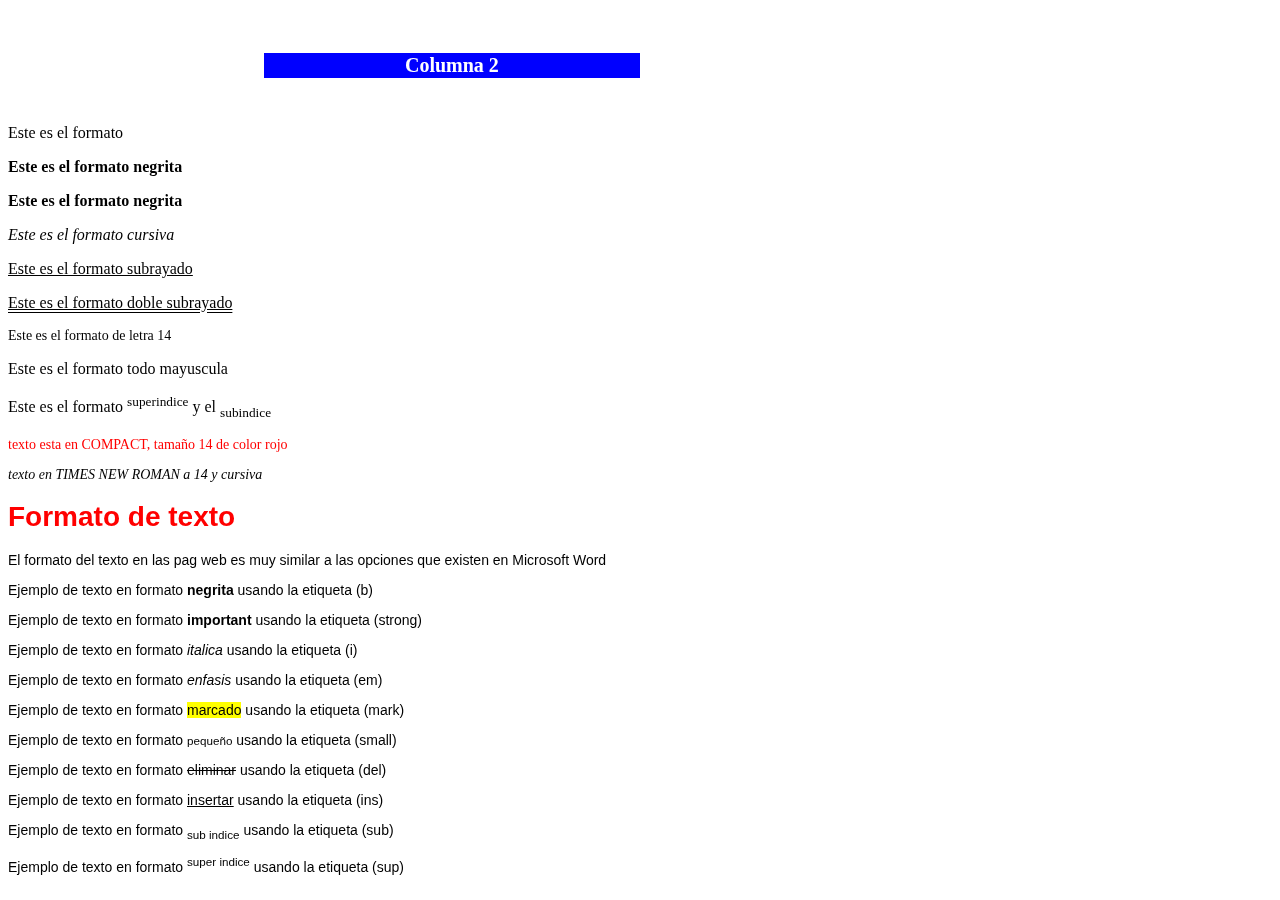
<file: avance 9/index.html>
<!DOCTYPE html>
<html>
<head>
    <link rel="stylesheet" type="text/css" href="estilos.css" /> 
    <title>Mi Tercera Web con CSS</title>
</head>
<body class="letra_blanco">
    <video
    class="my_video"
    src="https://carontestudio.com/img/f4.mp4" 
    autoplay="true" 
    muted="true" 
    loop="true" 
    poster="https://carontestudio.com/img/contacto.jpg"></video>

    <p>Las tablas en HTML utilizan la etiqueta (table) y para las
        columnas es la etiqueta (th) y para las filas la etiqueta (tr)
    </p>

    <table class="my_tabla">
        <tr> 
          <th class="w-20">Columna 1</th>
          <th class="w-30 fondo_azul">Columna 2</th>
          <th class="w-50">Columna 3</th>
        </tr>
        <tr> 
          <th>aaaaaaaaaaa</th>
          <th>bbbbbbbbb</th>
          <th>ccccccccccc</th>
        </tr>
    </table>

<div class="letra_oscura fondo_blanco">

        <p>Este es el formato</p>
        <p class="letra_impact"><b>Este es el formato negrita</b></p>
        <p><b>Este es el formato negrita</b></p>
        <p><i>Este es el formato cursiva</i></p>
        <p><ins>Este es el formato subrayado</ins></p>
        <p class="doble_subrayado" >
            Este es el formato doble subrayado</p>
        <p class="letra_14">Este es el formato de letra 14</p>
        <p class="letra_mayuscula;">Este es el formato todo mayuscula</p>
        <p>Este es el formato <sup>superindice</sup> y el <sub>subindice</sub></p>
        <p class="letra_impact letra_14 letra_roja  ">
            texto esta en COMPACT, tamaño 14 de color rojo</p>
        <p class="letra_times_roman letra_14">
            <i>texto en TIMES NEW ROMAN a 14 y cursiva</i></p>
</div>

<div class="fondo_blanco letra_oscura letra_arial letra_arial letra_14">
        <h1 class="letra_roja">Formato de texto</h1>
        <p>El formato del texto en las pag web es muy similar a las
            opciones que existen en Microsoft Word
        </p>
            <!-- <b> - Bold text --> 	          
<p>Ejemplo de texto en formato <b>negrita</b> usando la etiqueta (b)</p>
            <!-- <strong> - Important text  -->
<p>Ejemplo de texto en formato <strong>important</strong> usando la etiqueta (strong)</p>
            <!-- <i> - Italic text -->
<p>Ejemplo de texto en formato <i>italica</i> usando la etiqueta (i)</p>
            <!-- <em> - Emphasized text -->
<p>Ejemplo de texto en formato <em>enfasis</em> usando la etiqueta (em)</p>
            <!-- <mark> - Marked text -->
<p>Ejemplo de texto en formato <mark>marcado</mark> usando la etiqueta (mark)</p>
            <!-- <small> - Smaller text -->
<p>Ejemplo de texto en formato <small>pequeño</small> usando la etiqueta (small)</p>
            <!-- <del> - Deleted text -->
<p>Ejemplo de texto en formato <del>eliminar</del> usando la etiqueta (del)</p>
            <!-- <ins> - Inserted text -->
<p>Ejemplo de texto en formato <ins>insertar</ins> usando la etiqueta (ins)</p>
            <!-- <sub> - Subscript text -->
<p>Ejemplo de texto en formato <sub>sub indice</sub> usando la etiqueta (sub)</p>
            <!-- <sup> - Superscript text -->
<p>Ejemplo de texto en formato <sup>super indice</sup> usando la etiqueta (sup)</p>
    </div>

</body>
</html>
</file>
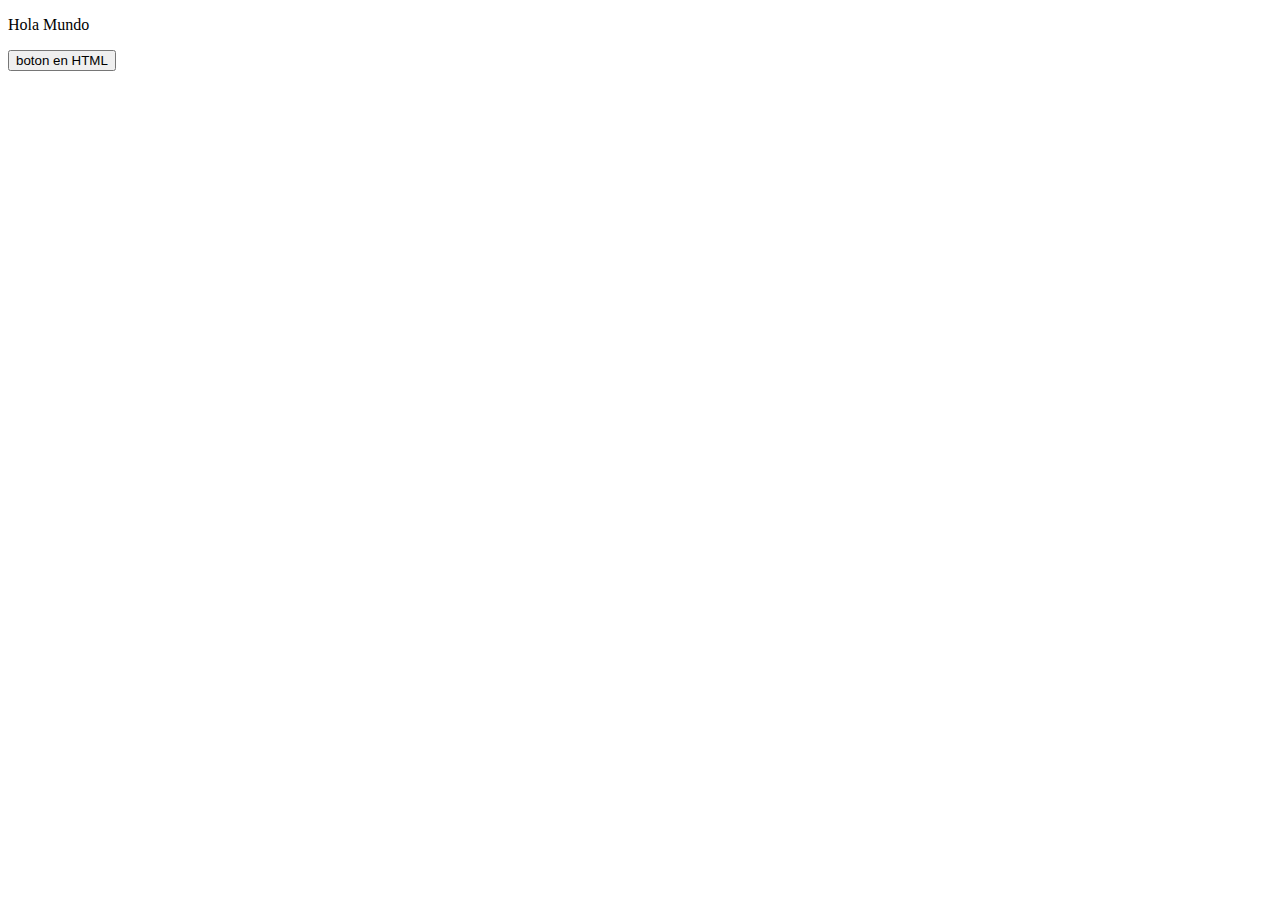
<file: avance 3.html>
<!DOCTYPE html>
<html>
<body>

<p>Hola Mundo</p>

<button onclick="myTercerAlgoritmo()">boton en HTML</button>

<script>
function myTercerAlgoritmo() {
  var nombre = "C@rl0s"

  if (nombre.includes("a")) {
      alert(nombre + " Existe la vocal (A)")
  }else{
    if (nombre.includes("e")) {
      alert(nombre + " Existe la vocal (E)")
  }else{
       if (nombre.includes("i")) {
      alert(nombre + " Existe la vocal (I)")
  }else{
       alert("NO TIENE VOCAL A, E, I")
  }
}
}
}


</script>

</body>
</html>
</file>
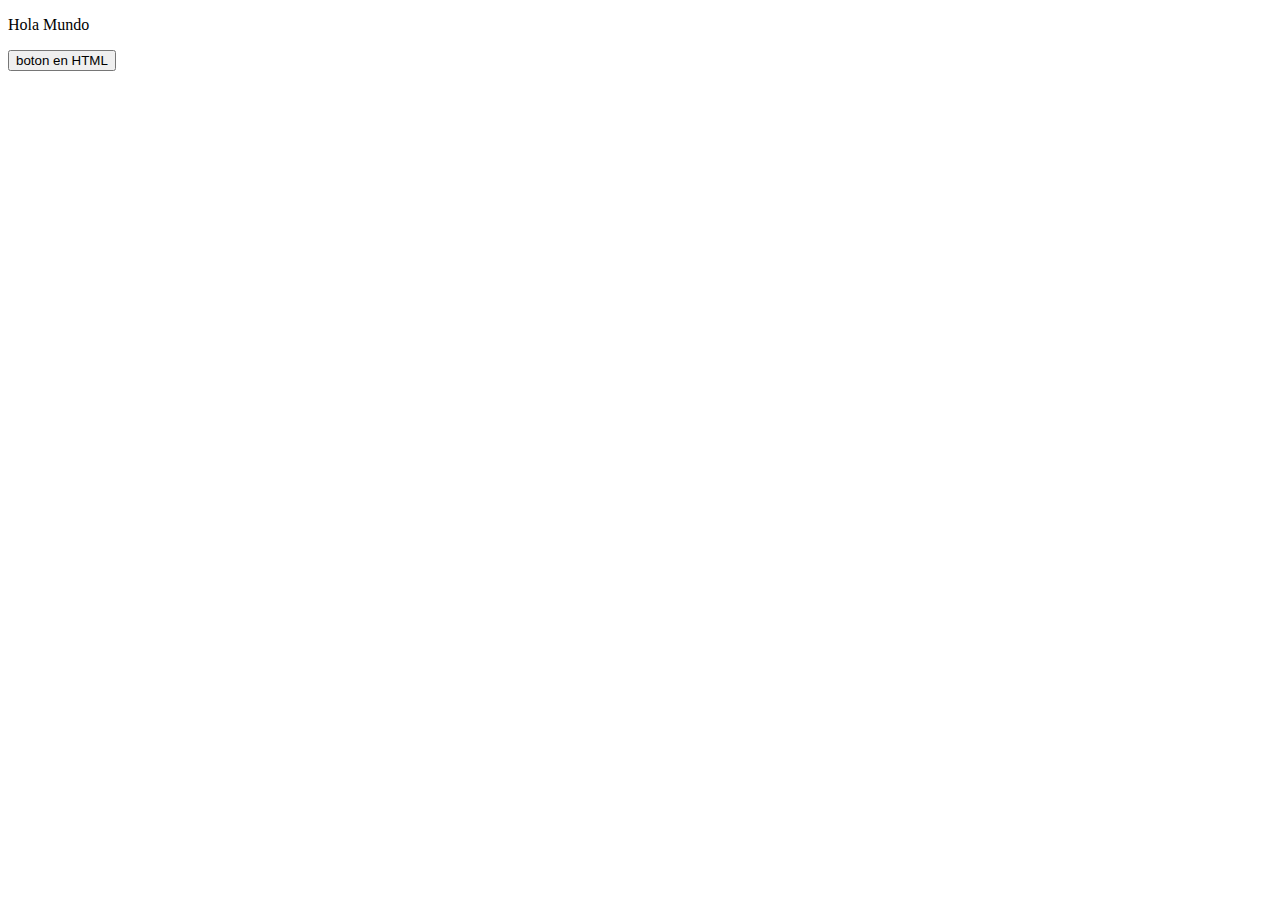
<file: avance 4.html>
<!DOCTYPE html>
    <html>
    <body>

    <p>Hola Mundo</p>

    <button onclick="mostrarNumerosParesDeN_FOR()">boton en HTML</button>
    <script>

    function mostrarNumerosParesDeN_FOR(){
        var numero = 16
        for (var i = 1; i <= numero; i++){
            if(i% 2 ==0){
                alert(i)
            }else{
                //no hacer nada
        }
    }
    }
    function contarNumero_FOR(){
        var numero = 5
        for (var i = 1; i <= numero; i++) {
            alert(i)
        }
    }

    function contarNumero_WHILE(){
        var numero = 5
        var i = 1
        while (i <= numero){
        alert(i)
        i = i + 1
        }
    }

    function mostrarSoloParesDeN(){
        var numero = 15
        var i = 1
        while(i <= numero){
            if(i %2 == 0){
            alert(i + " Es PAR ")
            }else{
            //No hacer nada
            }
            i = i + 1
        }
            alert("FIN")

    }

    function mostrarNumerosParesDeN(){
        var numero = 7
        var i = 1
        while(i <= numero){
            if(i % 2== 0){
            alert(i + " Es PAR ")
        }else{
            alert(i + " No es PAR")
        }
            i = i + 1
        }
            alert("FIN")

    }
    function factorialNumero(){
        var numero = 7.5
        var i = 1
        var resultado = 1
        while(i <= numero){
            resultado = resultado * i
            i = i + 0.01
        }
            alert("El factorial de " + numero + " es " + resultado)
    }


    function esPar(){ 
    var numero = 10
    if(10 % 2== 0){
        alert(numero + " Es PAR ")
    }else{
        alet(numero + " No es PAR")
    }
    }

    </script>

    </body>
    </html>
</file>
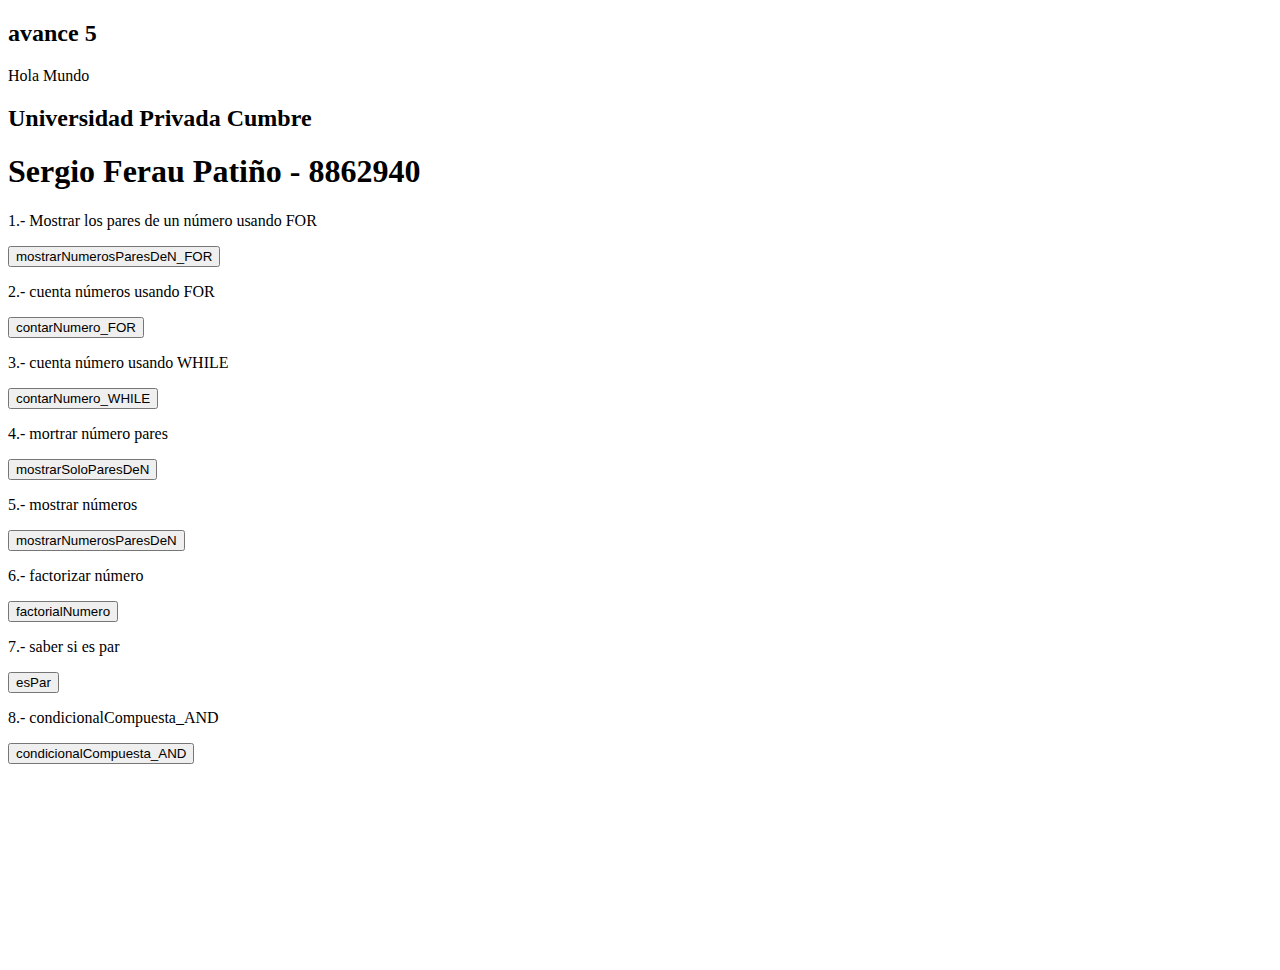
<file: avance 5.html>
<!DOCTYPE html>
    <html>
    <body>
    <h2>avance 5</h2>
    <p>Hola Mundo</p>
    <h2>Universidad Privada Cumbre</h2>
    <h1>Sergio Ferau Patiño - 8862940</h1>

    <p>1.- Mostrar los pares de un número usando FOR</p>
    <button onclick="mostrarNumerosParesDeN_FOR()">mostrarNumerosParesDeN_FOR</button>
    
    <p>2.- cuenta números usando FOR</p>
    <button onclick="contarNumero_FOR()">contarNumero_FOR</button>
    
    <p>3.- cuenta número usando WHILE</p>
    <button onclick="contarNumero_WHILE()">contarNumero_WHILE</button>
    
    <p>4.- mortrar número pares</p>
    <button onclick="mostrarSoloParesDeN()">mostrarSoloParesDeN</button>
    
    <p>5.- mostrar números</p>
    <button onclick="mostrarNumerosParesDeN()">mostrarNumerosParesDeN</button>
    
    <p>6.- factorizar número</p>
    <button onclick="factorialNumero()">factorialNumero</button>
    
    <p>7.- saber si es par</p>
    <button onclick="esPar()">esPar</button>

    <p>8.- condicionalCompuesta_AND</p>
    <button onclick="condicionalCompuesta_AND()">condicionalCompuesta_AND</button>

    <br><br><br><br><br><br><br><br><br><br><br><br>
    <script>

//IF COMPUESTO

function condicionalCompuesta_AND(){
    if(((10 > 5) && (7 == 8) && (5 == 5))){
      alert("TRUE")
    }else{
        alert("FALSE")
    }
}

//TAREA 5
//Presentar en fecha 12/04/2023
/*
Investigar las etiquetas esenciales de HTML
el nombre de la etiqueta y un ejemplo
escrito en su cuaderno.
*/

//IF ANIDADO

    function mostrarNumerosParesDeN_FOR(){
        var numero = 16
        for (var i = 1; i <= numero; i++){
            if(i% 2 ==0){
                alert(i)
            }else{
                //no hacer nada
        }
    }
    }
    function contarNumero_FOR(){
        var numero = 5
        for (var i = 1; i <= numero; i++) {
            alert(i)
        }
    }

    function contarNumero_WHILE(){
        var numero = 5
        var i = 1
        while (i <= numero){
        alert(i)
        i = i + 1
        }
    }

    function mostrarSoloParesDeN(){
        var numero = 15
        var i = 1
        while(i <= numero){
            if(i %2 == 0){
            alert(i + " Es PAR ")
            }else{
            //No hacer nada
            }
            i = i + 1
        }
            alert("FIN")

    }

    function mostrarNumerosParesDeN(){
        var numero = 7
        var i = 1
        while(i <= numero){
            if(i % 2== 0){
            alert(i + " Es PAR ")
        }else{
            alert(i + " No es PAR")
        }
            i = i + 1
        }
            alert("FIN")

    }
    function factorialNumero(){
        var numero = 5
        var i = 1
        var resultado = 1
        while(i <= numero){
            resultado = resultado * i
            i = i + 1
        }
            alert("El factorial de " + numero + " es " + resultado)
    }


    function esPar(){ 
    var numero = 10
    if(10 % 2== 0){
        alert(numero + " Es PAR ")
    }else{
        alet(numero + " No es PAR")
    }
    }
    
    </script>
    </body>
    </html>
</file>
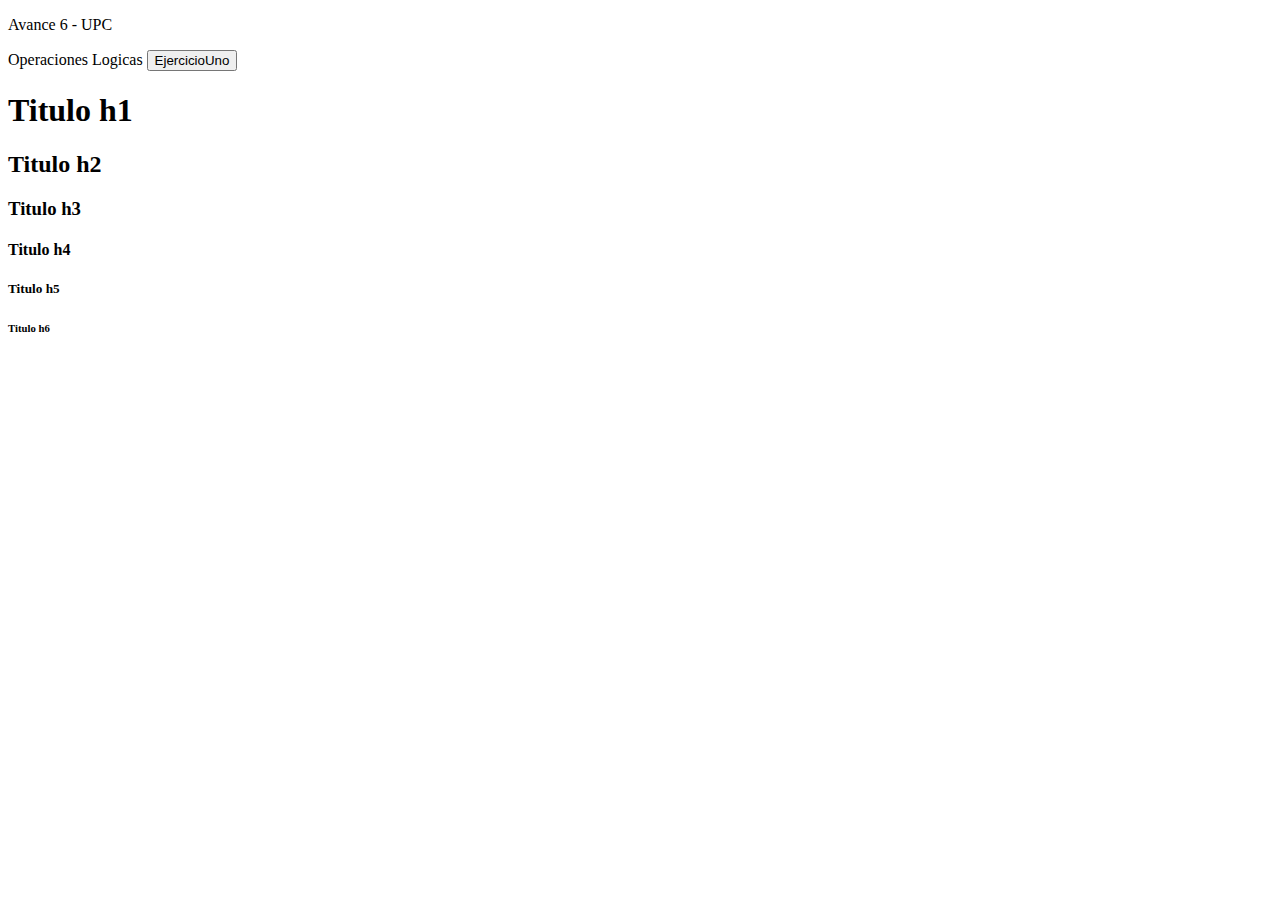
<file: avance 6.html>
<!DOCTYPE html>
<html>
<head>
<title>Mi titulo</title>
</head>
<body>

<p>Avance 6 - UPC</p>

<a>Operaciones Logicas</a>
<button onclick="EjercicioUno()" >EjercicioUno</button>

<h1>Titulo h1</h1>
<h2>Titulo h2</h2>
<h3>Titulo h3</h3>
<h4>Titulo h4</h4>
<h5>Titulo h5</h5>
<h6>Titulo h6</h6>


<script>
//Codigo de Programacion - INICIA
function EjercicioUno(){
    if(((5 >= 5) != (9 < 10)) || ((10 > 10) == false)){
        alert("true")
    }else{
        alert("FALSE")
    }
}


//Codigo de Programacion - TERMINAS
</script>

</body>
</html>
</file>
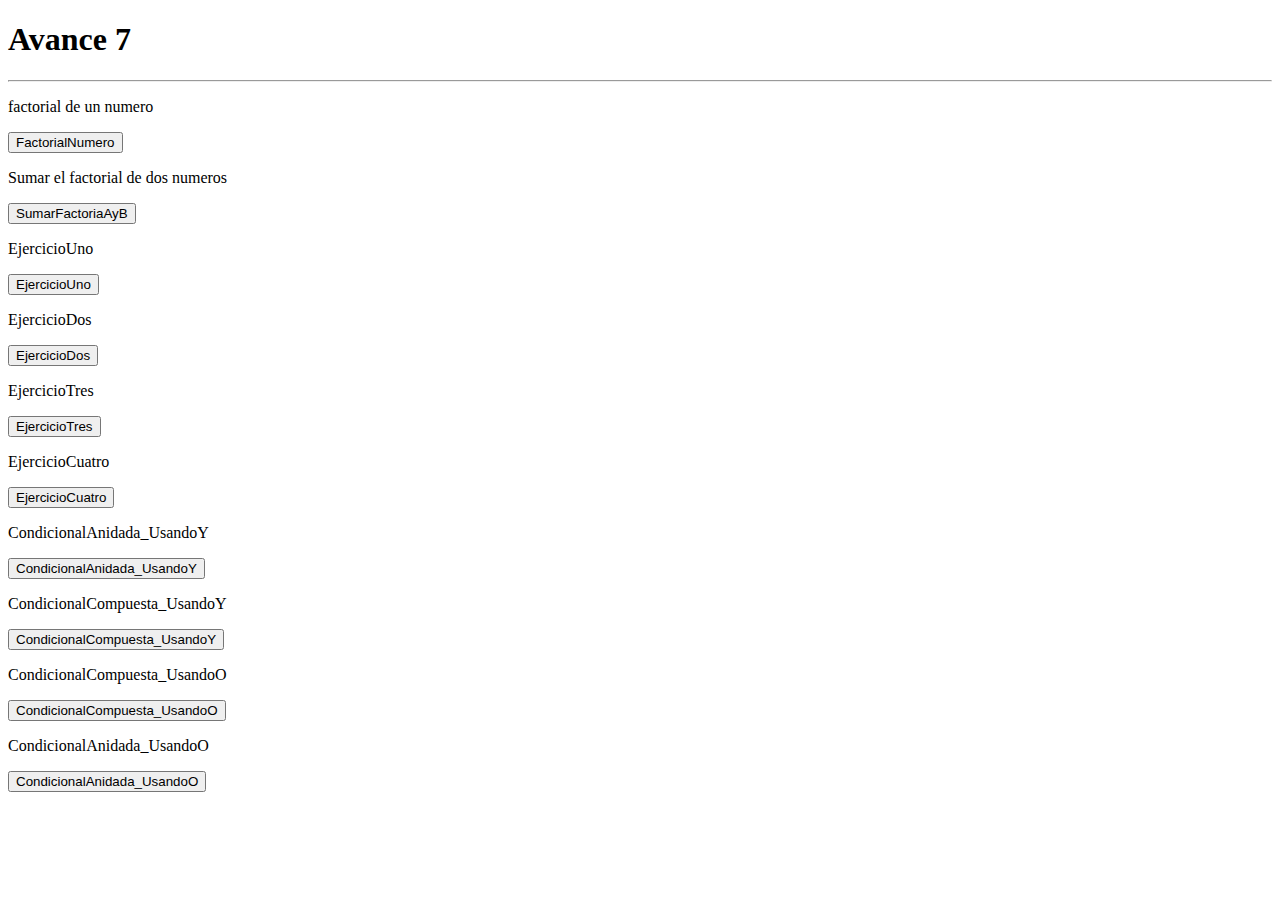
<file: avance 7.html>
<!DOCTYPE html>
<html>
<body>
<h1>Avance 7</h1>
<hr>
<p>factorial de un numero</p>
<button onclick="FactorialNumero(5)">FactorialNumero</button>

<p>Sumar el factorial de dos numeros</p>
<button onclick="SumarFactorialAyB(5)">SumarFactoriaAyB</button>

<p>EjercicioUno</p>
<button onclick="EjercicioUno()" >EjercicioUno</button>

<p>EjercicioDos</p>
<button onclick="EjercicioDos()">EjercicioDos</button>

<p>EjercicioTres</p>
<button onclick="EjercicioTres()">EjercicioTres</button>

<p>EjercicioCuatro</p>
<button onclick="EjercicioCuatro()">EjercicioCuatro</button>

<p>CondicionalAnidada_UsandoY</p>
<button onclick="CondicionalAnidada_UsandoY()">CondicionalAnidada_UsandoY</button>

<p>CondicionalCompuesta_UsandoY</p>
<button onclick="CondicionalCompuesta_UsandoY()">CondicionalCompuesta_UsandoY</button>

<p>CondicionalCompuesta_UsandoO</p>
<button onclick="CondicionalCompuesta_UsandoO()">CondicionalCompuesta_UsandoO</button>

<p>CondicionalAnidada_UsandoO</p>
<button onclick="CondicionalAnidada_UsandoO()">CondicionalAnidada_UsandoO</button>

<script>
function SumarFactorialAyB (){
    var numeroA = 5
    var numeroB = 5

    var resultadoA = FactorialNumero(numeroA)
    var resultadoB = FactorialNumero(numeroB)

    var resultadoFinal = resultadoA + resultadoB
    alert(resultadoFinal)
}

function FactorialNumero(numero){
    var i = 1
    var resultado = 1
    while( i <= numero){
        resultado = resultado * i
        i = i + 1
    }
    alert(resultado)
    return(resultado)
}


function EjercicioMetodoUno(){
    if(((5 >= 5) == (9 < 10)) || ((10 >= 10) == false)){
        alert("true")
    }else{
        alert("FALSE")
    }
}

function EjercicioDos(){
    if(((9 < 5) != true) || (false || (5 <= 9))){
        alert("true")
    }else{
        alert("FALSE")
    }
}

function EjercicioTres(){
    if((((7 <= 7) == true) || (false == true) || (7 > 7))){
        alert("true")
    }else{
        alert("FALSE")
    }
}

function EjercicioCuatro(){
    if(((true || !false) && (false)) != ((false && false) != (true))){
        alert("true")
    }else{
        alert("FALSE")
    }
}

//CONDICIONAL COMPUESTA &&
function CondicionalCompuesta_UsandoY(){
    if((5>9)&&(7!=5)){
        alert("TRUE")
    }else{
        alert("FALSE")    
    }
}


//CONDICIONALES ANIDADAS &&
function CondicionalAnidada_UsandoY(){
    if(5 > 9){
        if(7 != 5){
            alert("TRUE")
        }else{
            alert("FALSE")
    }
        }else{
        alert("FALSE")
    }
}

//CONDICIONAL COMPUESTA ||
function CondicionalCompuesta_UsandoO(){
    if((5>9)||(7!=5)){
        alert("TRUE")
    }else{
        alert("FALSE")
    }
}

//CONDICIONAL ANIDADAS ||
function CondicionalAnidada_UsandoO(){
    if(5>9){
        if(7!=5){
            alert("TRUE")
        }else{
            alert("FALSE")
    }
    }else{
        if(7!=5){
            alert("TRUE")
        }else{
            alert("FALSE")
        }
    }
}

//Ejercicio (((5>=5)!= (9<10))||(10>10)==false))
function EjercicioCompuesto(){
    if((((5>=5)!= (9<10))||(10>10)==false)){
        alert("TRUE")
    }else{
        alert("FALSE")
    }
}

function EjercicioAnidada(){
    if(5>5){
        if(9<10){
            
        }
    }
}

</script>
</body>
</html>
</file>
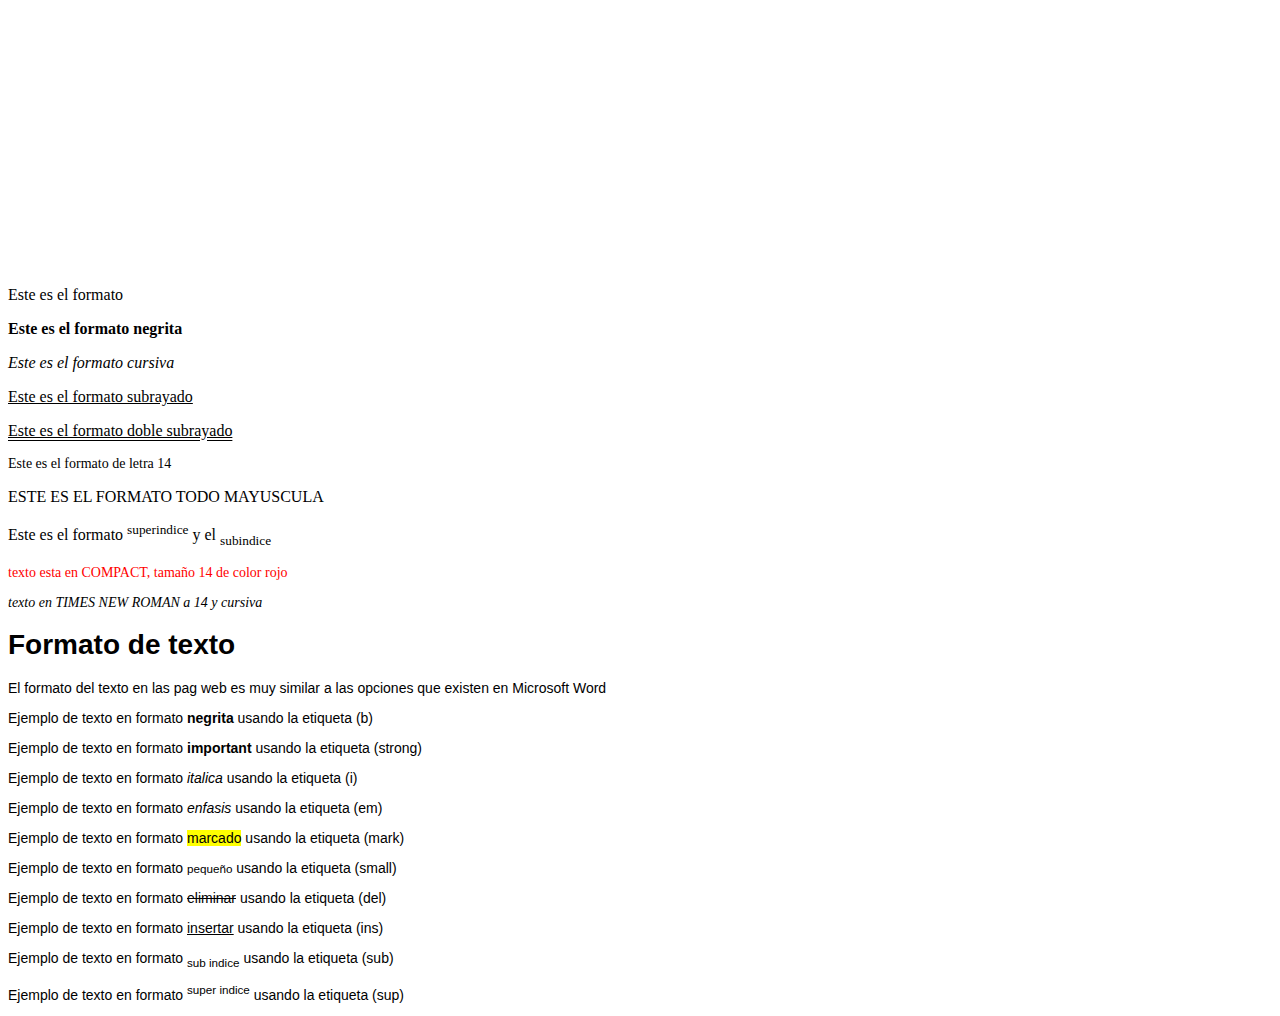
<file: avance 9/Avance 9.html>
<!DOCTYPE html>
<html>
<head>
    <title>Mi Segunda Pag. Web</title>
</head>
<body style="color:white">
    <video 
   class="my_video"
    src="https://carontestudio.com/img/f4.mp4" 
    autoplay="true" 
    muted="true" 
    loop="true" 
    poster="https://carontestudio.com/img/contacto.jpg"></video>

    <p>Las tablas en HTML utilizan la etiqueta (table) y para las
        columnas es la etiqueta (th) y para las filas la etiqueta (tr)
    </p>
    <table style="font-size: 20px; border: 1px solid white; width: 100%;">
        <tr> 
          <th class="w-20;">Columna 1</th>
          <th class="w-30: 50%; fondo_oscuro">Columna 2</th>
          <th style="width: 20%;">Columna 3</th>
        </tr>
        <tr> 
          <th>aaaaaaaaaaa</th>
          <th>bbbbbbbbb</th>
          <th>ccccccccccc</th>
        </tr>
    </table>



<div style="background-color: white; color: black;">

        <p>Este es el formato</p>
        <p><b>Este es el formato negrita</b></p>
        <p><i>Este es el formato cursiva</i></p>
        <p><ins>Este es el formato subrayado</ins></p>
        <p style="text-decoration: underline; text-decoration-style: double;" >
            Este es el formato doble subrayado</p>
        <p style="font-size: 14px;">Este es el formato de letra 14</p>
        <p style="text-transform: uppercase;">Este es el formato todo mayuscula</p>
        <p>Este es el formato <sup>superindice</sup> y el <sub>subindice</sub></p>
        <p style="font-family: Impact; font-size: 14px; color: red;">
            texto esta en COMPACT, tamaño 14 de color rojo</p>
        <p style="font-family: 'Times New Roman';font-size: 14px;">
            <i>texto en TIMES NEW ROMAN a 14 y cursiva</i></p>
</div>

    <div 
    style="background-color: white; 
    color: black;
    font-family: Arial;
    font-size: 14px;
    ">
        <h1>Formato de texto</h1>
        <p>El formato del texto en las pag web es muy similar a las
            opciones que existen en Microsoft Word
        </p>
            <!-- <b> - Bold text --> 	          
<p>Ejemplo de texto en formato <b>negrita</b> usando la etiqueta (b)</p>
            <!-- <strong> - Important text  -->
<p>Ejemplo de texto en formato <strong>important</strong> usando la etiqueta (strong)</p>
            <!-- <i> - Italic text -->
<p>Ejemplo de texto en formato <i>italica</i> usando la etiqueta (i)</p>
            <!-- <em> - Emphasized text -->
<p>Ejemplo de texto en formato <em>enfasis</em> usando la etiqueta (em)</p>
            <!-- <mark> - Marked text -->
<p>Ejemplo de texto en formato <mark>marcado</mark> usando la etiqueta (mark)</p>
            <!-- <small> - Smaller text -->
<p>Ejemplo de texto en formato <small>pequeño</small> usando la etiqueta (small)</p>
            <!-- <del> - Deleted text -->
<p>Ejemplo de texto en formato <del>eliminar</del> usando la etiqueta (del)</p>
            <!-- <ins> - Inserted text -->
<p>Ejemplo de texto en formato <ins>insertar</ins> usando la etiqueta (ins)</p>
            <!-- <sub> - Subscript text -->
<p>Ejemplo de texto en formato <sub>sub indice</sub> usando la etiqueta (sub)</p>
            <!-- <sup> - Superscript text -->
<p>Ejemplo de texto en formato <sup>super indice</sup> usando la etiqueta (sup)</p>
    </div>



</body>
</html>
</file>
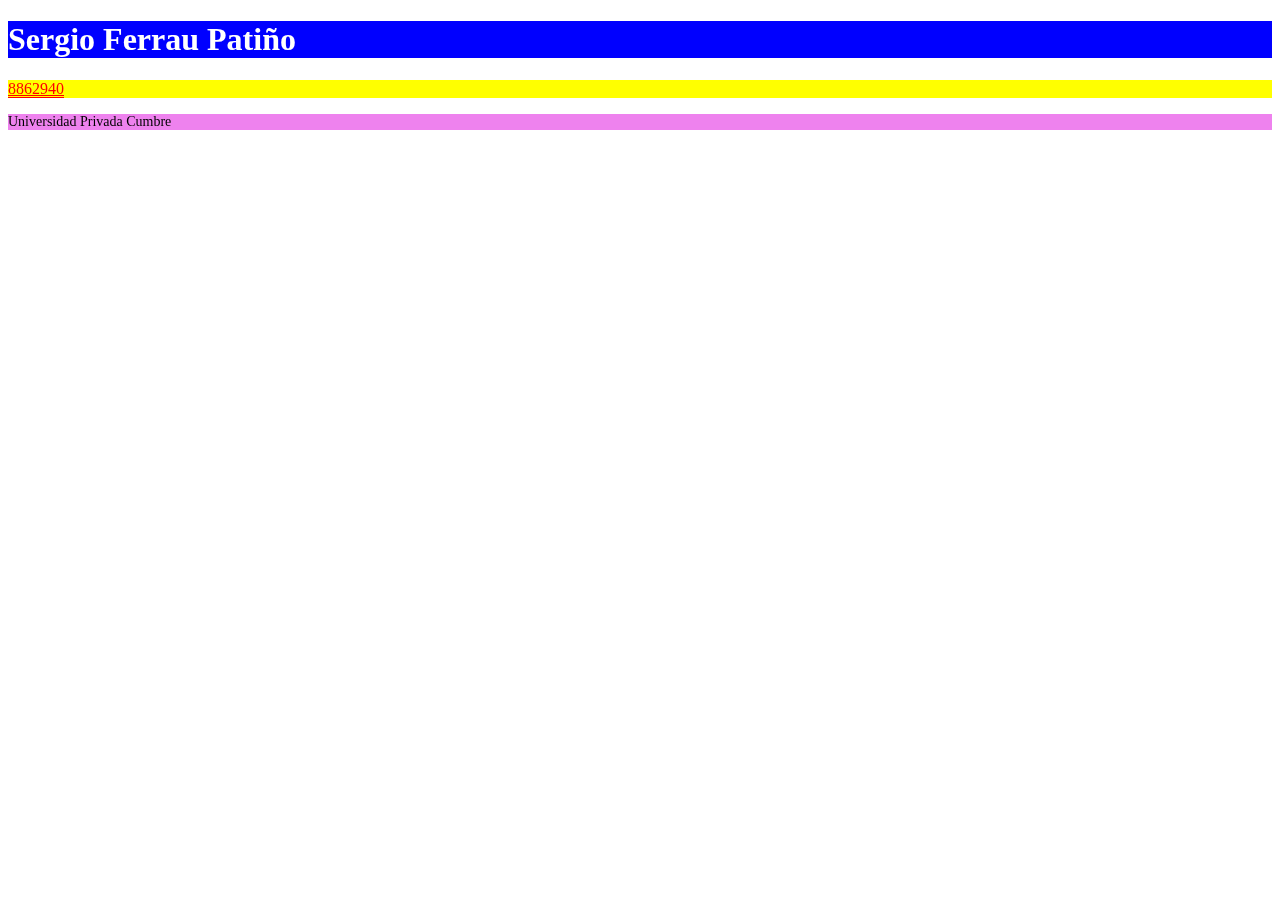
<file: avance 9/index 2.html>
<!DOCTYPE html>
<html>
<head>
    <link rel="stylesheet" type="text/css" href="estilos.css" />
    <title>Mi Cuarta Pagina Web</title>
</head>
<body>

    <video
    class="my_video"
    src="https://www.youtube.com/embed/W0yp3rSfx3I" 
    autoplay="true" 
    muted="false" 
    loop="true" 
    poster="https://upload.wikimedia.org/wikipedia/commons/thumb/9/98/Duko_concierto.jpg/220px-Duko_concierto.jpg"></video>


    <h1 class="letra_blanco fondo_azul">Sergio Ferrau Patiño</h1>
    
    <p class="doble_subrayado letra_roja fondo_amarillo">8862940</p>

    <div>
        <p class="letra_times_roman letra_14 fondo_violeta">
            Universidad Privada Cumbre
        </p>
        <p class="letra_blanco">
            Ingenieria en Sistemas
        </p>
    </div>

</body>
</html>
</file>
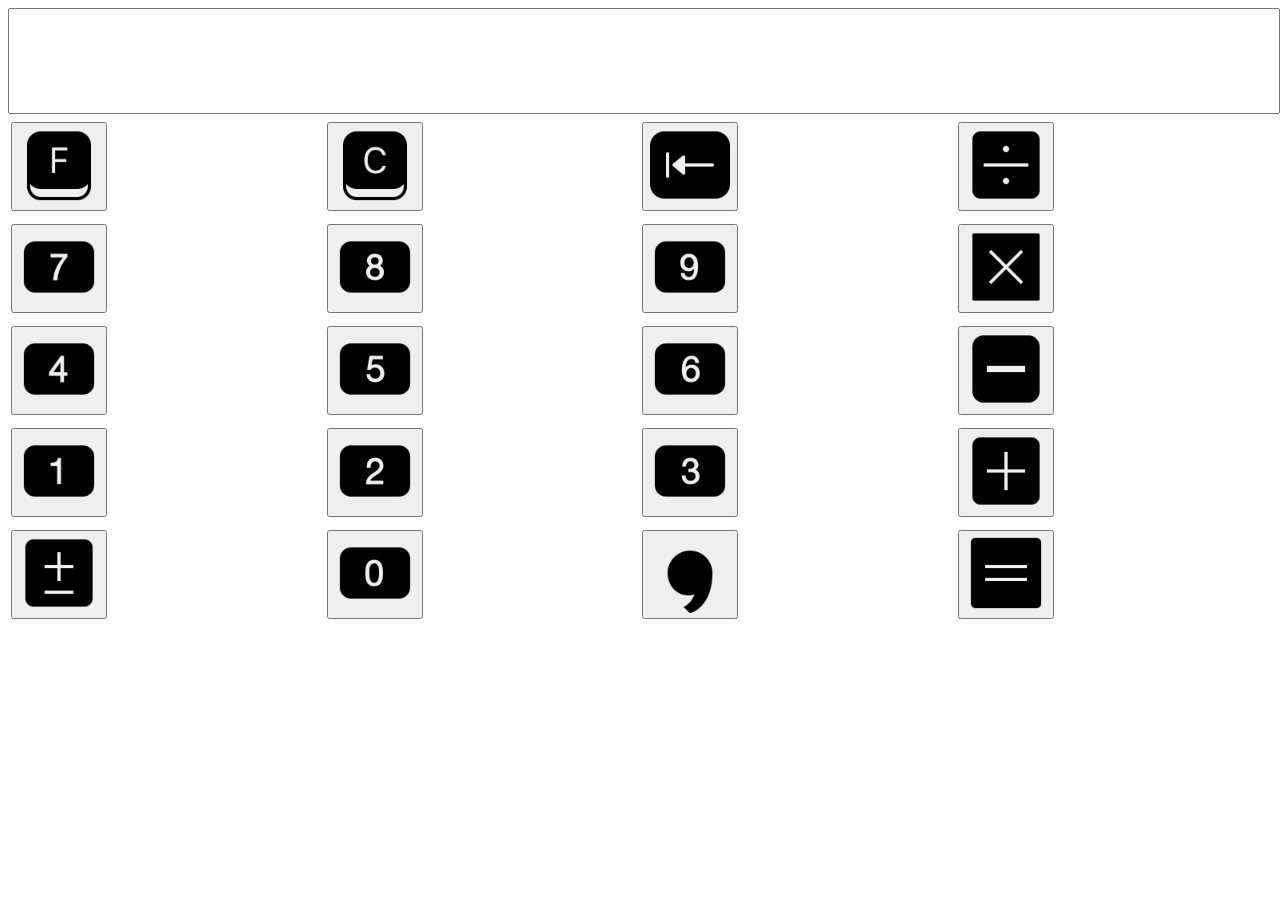
<file: calculadora 2/calculadora.html>
<!DOCTYPE html>
<html lang="es">
<head>
<link rel="stylesheet" type="text/css" href="style/estilo.css" />
<script type="text/javascript" src="js/codigo.js"></script>
<title>calculadora</title>
</head>
<body>
<input id="resultado" type="text" class="w-100 h-button text-input">
<table class="w-100">
    <tr class="h-16">
        <td class="w-25">
            <button onclick="factorial()">
                <img src="img/icons8-f-key-100.png" width="80px">
            </button>
        </td>
        <td class="w-25">
            <button onclick="borrartodo()">
                <img src="img/icons8-c-key-100.png" width="80px">
            </button>
        </td>
        <td class="w-25">
            <button>
                <img src="img/icons8-home-button-100.png" width="80px">
            </button>
        </td>
        <td class="w-25">
            <button>
                <img src="img/icons8-division-100.png" width="80px">
            </button>
        </td>
    </tr>
    <tr class="h-16">
        <td>
            <button onclick="adjuntarValor(7)">
                <img src="img/7.png" width="80px">
            </button>
        </td>
        <td>
            <button onclick="adjuntarValor(8)">
                <img src="img/8.png" width="80px">
            </button>
        </td>
        <td>
            <button onclick="adjuntarValor(9)">
                <img src="img/9.png" width="80px">
            </button>
        </td>
        <td>
            <button onclick="multiplicar()">
                <img src="img/multiplicar.png" width="80px">
            </button>
        </td>
    </tr>
    <tr class="h-16">
        <td>
            <button onclick="adjuntarValor(4)">
                <img src="img/4.png" width="80px">
            </button>
        </td>
        <td>
            <button onclick="adjuntarValor(5)">
                <img src="img/5.png" width="80px">
            </button>
        </td>
        <td>
            <button onclick="adjuntarValor(6)">
                <img src="img/6.png" width="80px">
            </button>
        </td>
        <td>
            <button>
                <img src="img/icons8-indeterminate-checkbox-100.png" width="80px">
            </button>
        </td>
    </tr>
    <tr class="h-16">
        <td>
            <button onclick="adjuntarValor(1)">
                <img src="img/1.png" width="80px">
            </button>
        </td>
        <td>
            <button onclick="adjuntarValor(2)">
                <img src="img/2.png" width="80px">
            </button>
        </td>
        <td>
            <button onclick="adjuntarValor(3)">
                <img src="img/3.png" width="80px">
            </button>
        </td>
        <td>
            <button>
                <img src="img/icons8-add-new-100.png" width="80px">
            </button>
        </td>
    </tr>
    <tr class="h-16">
        <td>
            <button>
                <img src="img/icons8-plus-and-minus-100.png" width="80px">
            </button>
        </td>
        <td>
            <button onclick="adjuntarValor(0)">
                <img src="img/0.png" width="80px">
            </button>
        </td>
        <td>
            <button>
                <img src="img/icons8-comma-100.png" width="80px">
            </button>
        </td>
        <td>
            <button onclick="igual()">
                <img src="img/icons8-equals-100.png" width="80px">
            </button>
        </td>
    </tr>
</table>
</body>
</html>
</file>
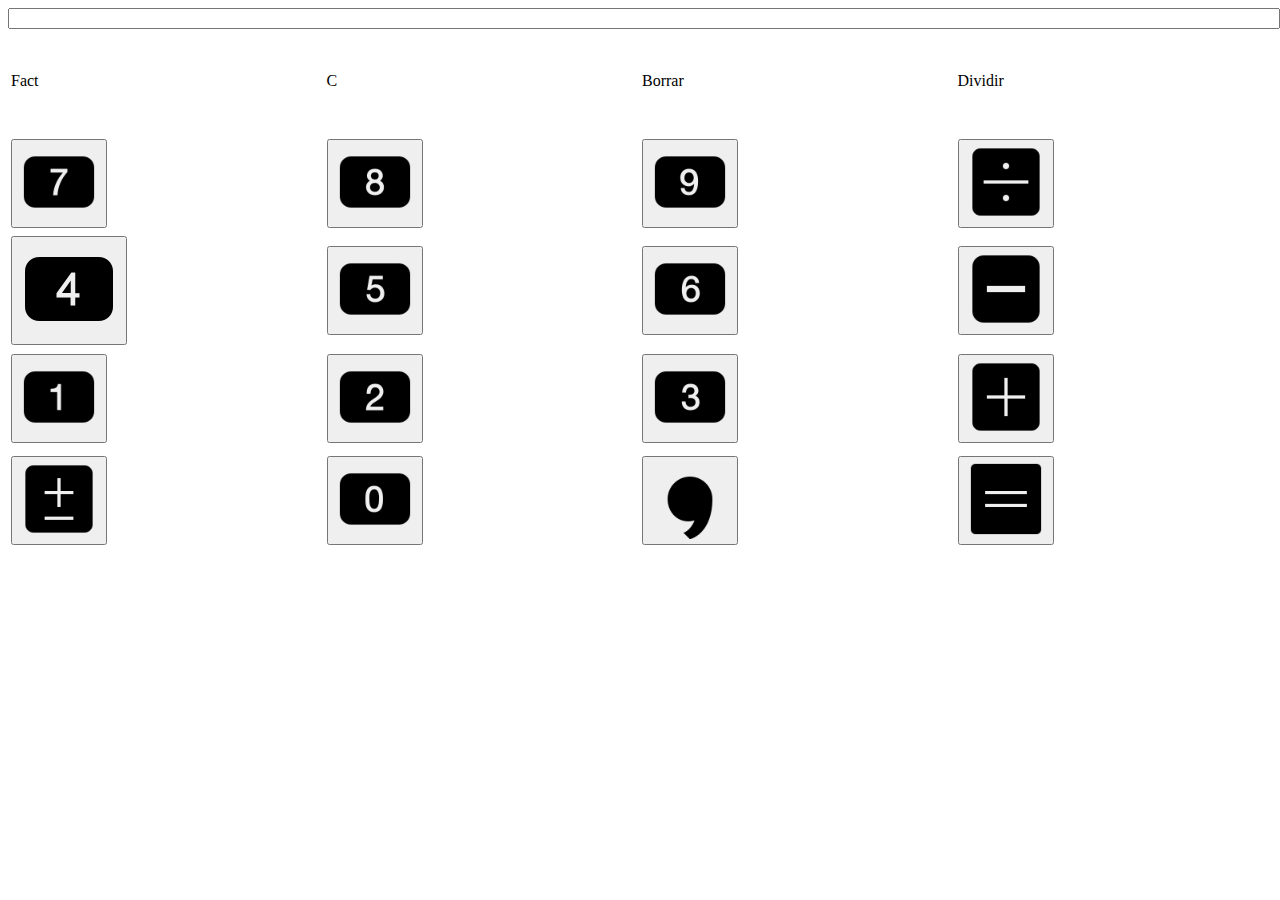
<file: calculadora/calculadora.html>
<!DOCTYPE html>
<html lang="en">
<head>
<link rel="stylesheet" type="text/css" href="style/estilo.css" />
<title>calculadora</title>
</head>
<body>
<input id="resultado" type="text" class="w-100">
<table class="w-100">
    <tr class="h-16">
        <td class="w-25">Fact</td>
        <td class="w-25">C</td>
        <td class="w-25">Borrar</td>
        <td class="w-25">Dividir</td>
    </tr>
    <tr class="h-16">
        <td>
            <button>
                <img src="img/icons8-7-100.png" width="80px">
            </button>
        </td>
        <td>
            <button>
                <img src="img/icons8-8-100.png" width="80px">
            </button>
        </td>
        <td>
            <button>
                <img src="img/icons8-9-100.png" width="80px">
            </button>
        </td>
        <td>
            <button>
                <img src="img/icons8-division-100.png" width="80px">
            </button>
        </td>
    </tr>
    <tr class="h-16">
        <td>
            <button>
                <img src="img/icons8-4-100.png">
            </button>
        </td>
        <td>
            <button>
                <img src="img/icons8-5-100.png" width="80px">
            </button>
        </td>
        <td>
            <button>
                <img src="img/icons8-6-100.png" width="80px">
            </button>
        </td>
        <td>
            <button>
                <img src="img/icons8-indeterminate-checkbox-100.png" width="80px">
            </button>
        </td>
    </tr>
    <tr class="h-16">
        <td>
            <button>
                <img src="img/icons8-1-100.png" width="80px">
            </button>
        </td>
        <td>
            <button>
                <img src="img/icons8-2-100.png" width="80px">
            </button>
        </td>
        <td>
            <button>
                <img src="img/icons8-3-100.png" width="80px">
            </button>
        </td>
        <td>
            <button>
                <img src="img/icons8-add-new-100.png" width="80px">
            </button>
        </td>
    </tr>
    <tr class="h-16">
        <td>
            <button>
                <img src="img/icons8-plus-and-minus-100.png" width="80px">
            </button>
        </td>
        <td>
            <button>
                <img src="img/icons8-0-100.png" width="80px">
            </button>
        </td>
        <td>
            <button>
                <img src="img/icons8-comma-100.png" width="80px">
            </button>
        </td>
        <td>
            <button>
                <img src="img/icons8-equals-100.png" width="80px">
            </button>
        </td>
    </tr>
</table>
</body>
</html>
</file>
<file: avance 9/estilos.css>
.my_video{
    position: fixed;
    left: 0;
    top: 0;
    height:100%;
    z-index: -1;
}

.letra_blanco{
    color:white
}

.letra_oscura{
    color:black
}

.letra_roja{
    color: red
}

.my_tabla{
    font-size: 20px;
    border: 1px solid white;
    width: 100%;
}

.w-10{
    width: 10%;
}
.w-20{
    width: 20%;
}
.w-30{
    width: 30%;
}
.w-40{
    width: 40%;
}
.w-50{
    width: 50%;
}
.w-60{
    width: 60%;
}
.w-70{
    width: 70%;
}
.w-80{
    width: 80%;
}
.w-90{
    width: 90%;
}
.w-100{
    width: 100%;
}

.fondo_azul{
    background-color: blue;
}
.fondo_oscuro{
    background-color: black;
}
.fondo_blanco{
    background-color: white;
}

.fondo_amarillo{
    background-color: yellow;
}

.fondo_violeta{
    background-color: violet;
}

.doble_subrayado{
    text-decoration: underline;
    text-decoration-style: double;
}

.letra_14{
    font-size: 14px;
}

.letra_mayuscula{
    text-transform: uppercase
}

.letra_impact{
    font-family: Impact;
}

.letra_times_roman{
    font-family: 'Times New Roman';
}

.letra_arial{
    font-family: Arial;
}
</file>
<file: calculadora 2/style/estilo.css>
.h-16{
    height: 100px;
}

.w-25{
    width: 25%;
}

.fondo-celeste{
    background-color: #155587;
}

.w-100{
    width: 100%;
}

.h-button{
    height: 100px;
}

.text-input{
    font-size: 70px;
    color: #155587;
    font-family: 'Times New Roman', Times, serif;
    text-align: right;
}
</file>
<file: calculadora/style/estilo.css>
.h-16{
    height: 100px;
}

.w-25{
    width: 25%;
}

.fondo-celeste{
    background-color: #155587;
}

.w-100{
    width: 100%;
}
</file>
